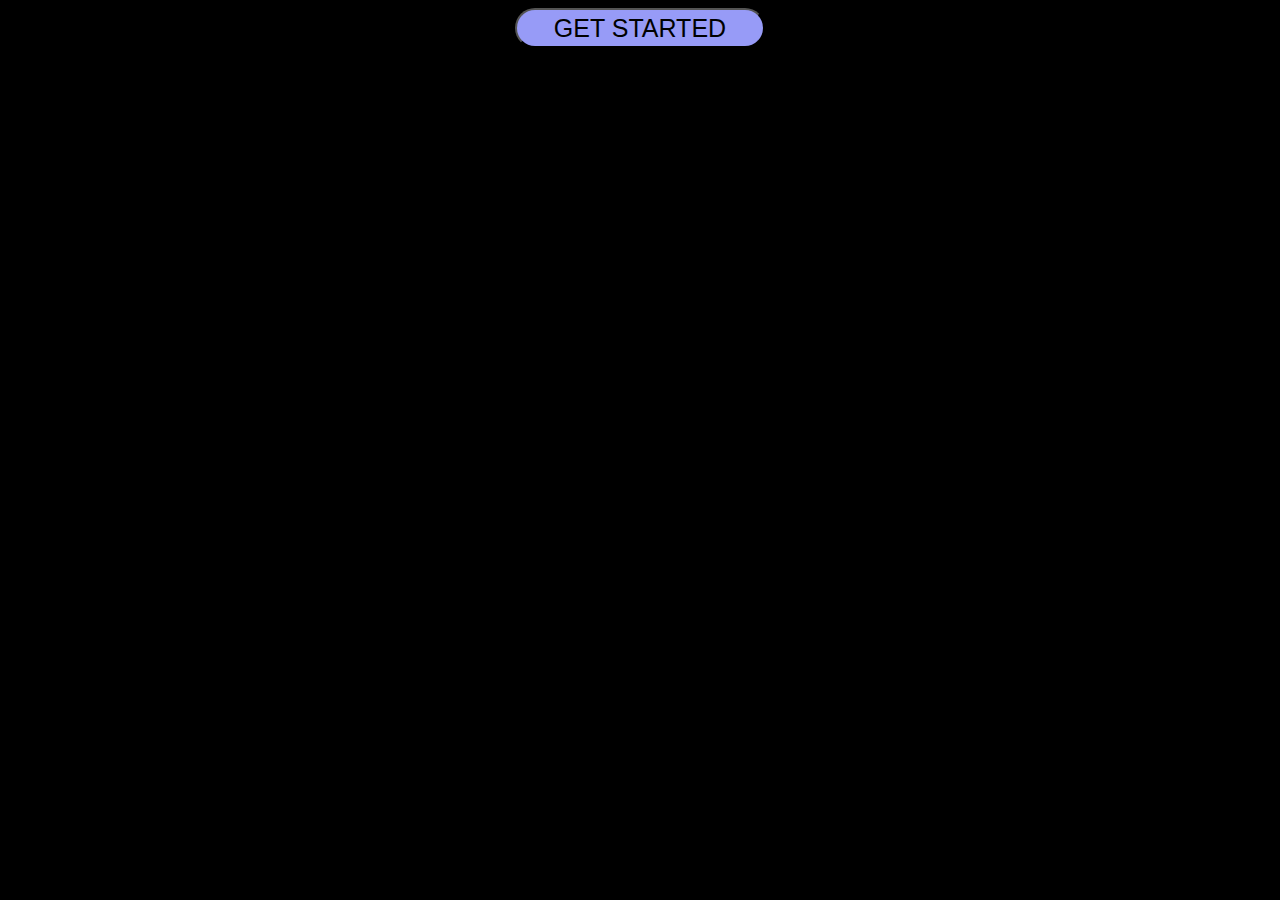
<file: index.html>
<!DOCTYPE html>
<html lang="en">
<head>
    <meta charset="UTF-8">
    <meta http-equiv="X-UA-Compatible" content="IE=edge">
    <meta name="viewport" content="width=device-width, initial-scale=1.0">
    <title>Google Sheets</title>
    <link rel="stylesheet" href="style.css">
</head>
<body>
     <button onclick="start()" id="start">GET STARTED</button>
</body>
<script src="./app.js"></script>
</html>
</file>
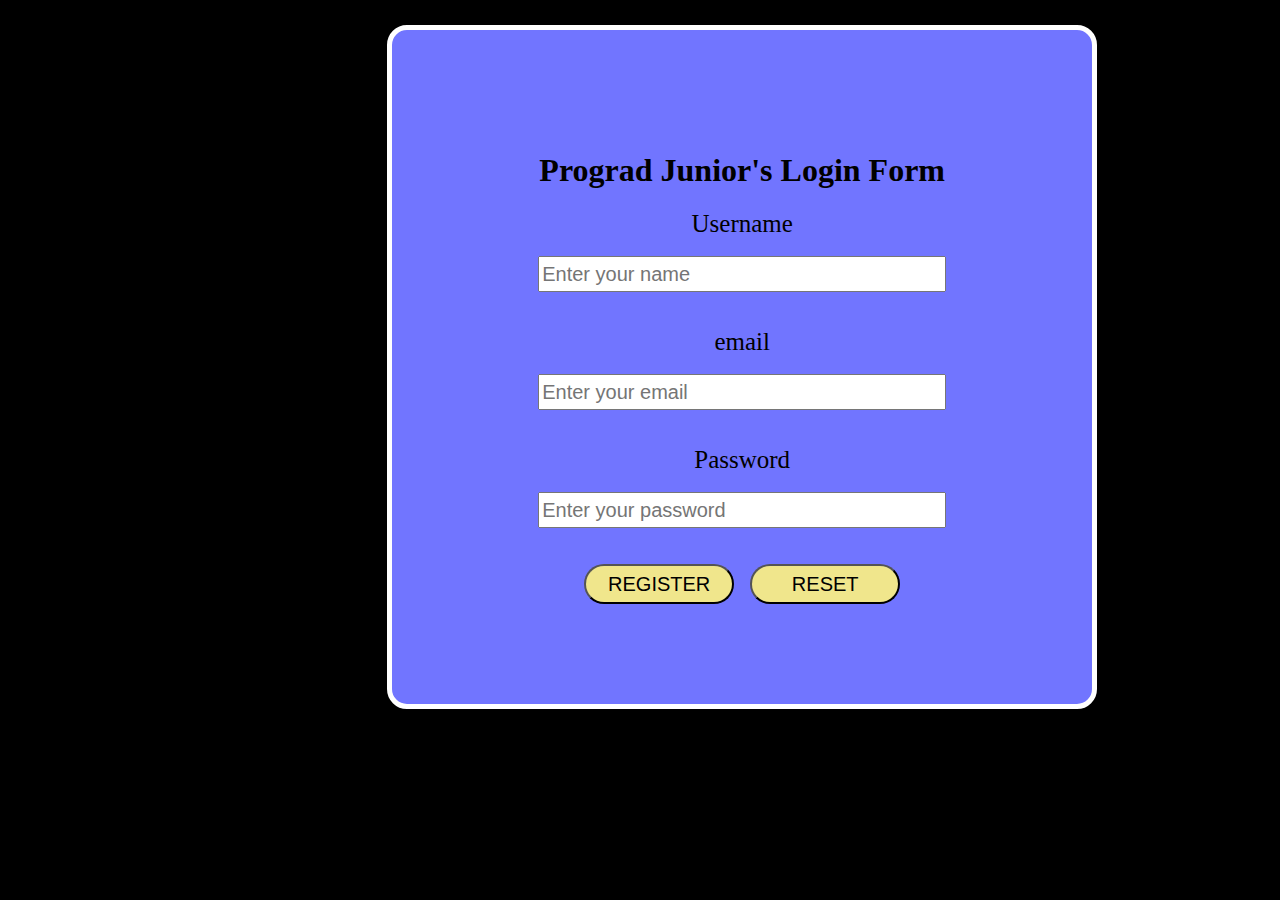
<file: form.html>
<!DOCTYPE html>
<html lang="en">
<head>
    <meta charset="UTF-8">
    <meta http-equiv="X-UA-Compatible" content="IE=edge">
    <meta name="viewport" content="width=device-width, initial-scale=1.0">
    <title>Login page</title>
    <link rel="stylesheet" href="style.css">
</head>
<body>
    <div class="container">
        <h1>Prograd Junior's Login Form</h1>
        <div id="form-alert"></div>
        <form name="google-sheet">
            <div>
                <label for="username">Username</label> <br><br>
                <input type="text" name="name" id="username" placeholder="Enter your name" required> <br><br><br>
            </div>

            <div>
                <label for="email">email</label> <br><br>
                <input type="email" name="email" id="email" placeholder="Enter your email" required> <br><br><br>
            </div>

            <div>
                <label for="password">Password</label> <br><br>
                <input type="password" name="password" id="password" placeholder="Enter your password" required> <br><br><br>
            </div>

            <div>
                <button type="submit">REGISTER</button>&nbsp;&nbsp;&nbsp;
                <button type="reset">RESET</button>
            </div>
        </form>
    </div>
</body>
<script src="./form.js"></script>
</html>
</file>
<file: style.css>
body{
    text-align: center;
    background-color: black;
    }
    
    #start{
    width: 250px;
    height: 40px;
    background-color: #979bf7;
    font-size: 25px;
    border-radius: 20px;
    }
    
    .container{
    width: 500px;
    margin-left: 30%;
    margin-top: 2%;
    padding: 100px;
    border-radius: 20px;
    border: 5px solid white;
    box-shadow: white;
    background-color: #7175FF;
    }
    
    input{
    width: 400px;
    height: 30px;
    font-size: 20px;
    }
    
    label{
    font-size: 25px;
    }
    
    h1{
    color: black;
    }
    
    button{
    width: 150px;
    height: 40px;
    font-size: 20px;
    border-radius: 20px;
    background-color: khaki;
    }
</file>
